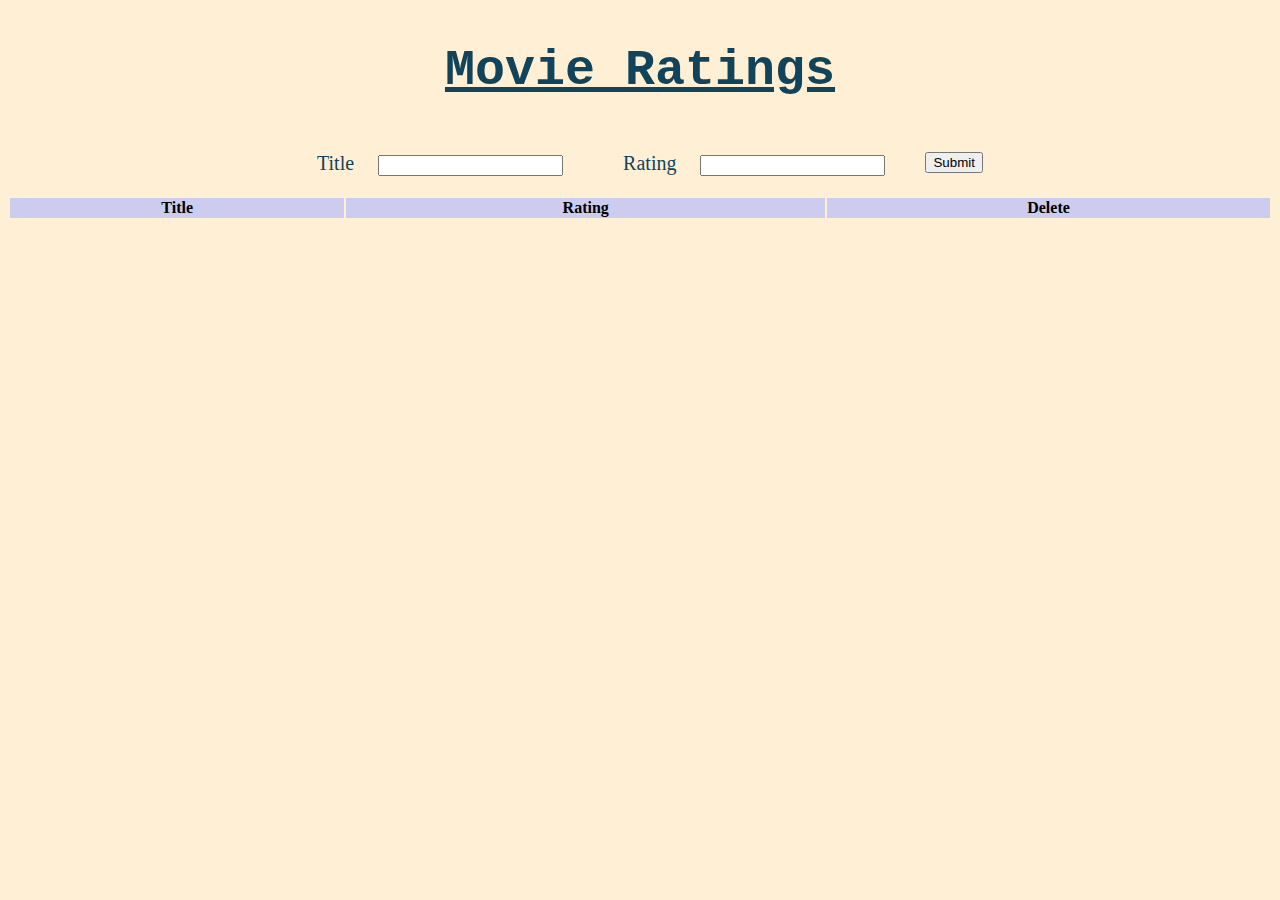
<file: Movies App/movies.html>
<!DOCTYPE html>
<html lang="en">
  <head>
    <meta charset="UTF-8" />
    <meta name="viewport" content="width=device-width, initial-scale=1.0" />
    <title>Document</title>
    <link rel="stylesheet" href="style.css" />
  </head>
  <body>
    <div id="movie-ratings-container">
      <h1>Movie Ratings</h1>

      <form id="movies-form">
        <div class="form-item">
          <label for="title">Title</label>
          <input type="text" id="form-title" name="title" />
        </div>

        <div class="form-item">
          <label for="rating">Rating</label>
          <input type="text" id="form-rating" name="rating" />
        </div>

        <div class="form-item">
          <button type="submit" id="submit-button">Submit</button>
        </div>
      </form>
    </div>
    <table class="results-table">
      <thead class="results-header">
        <th class="table-item" id="table-title">Title</th>
        <th class="table-item" id="table-rating">Rating</th>
        <th class="table-item" id="table-delete">Delete</th>
      </thead>
      <tbody id="table-body"></tbody>
    </table>

    <script
      src="https://code.jquery.com/jquery-3.7.0.min.js"
      integrity="sha256-2Pmvv0kuTBOenSvLm6bvfBSSHrUJ+3A7x6P5Ebd07/g="
      crossorigin="anonymous"
    ></script>

    <script src="app.js"></script>
  </body>
</html>
</file>
<file: Movies App/style.css>
body {
  background-color: papayawhip;
}
#movie-ratings-container {
  display: flex;
  justify-content: center;
  flex-wrap: wrap;
}

#movies-form {
  display: flex;
  justify-content: center;
  width: 100%;
}

h1 {
  font-size: 50px;
  color: rgb(17, 68, 90);
  font-family: "Courier New", Courier, monospace;
  text-decoration: underline;
}

.form-item {
  padding: 20px;
  display: inline-block;
}
label {
  font-size: 20px;
  padding: 20px;
  color: rgb(17, 68, 90);
}

.results-table {
  width: 100%;
}

.results-header {
  background-color: rgb(204, 204, 238);
}
.table-item {
  text-align: center;
}
</file>
